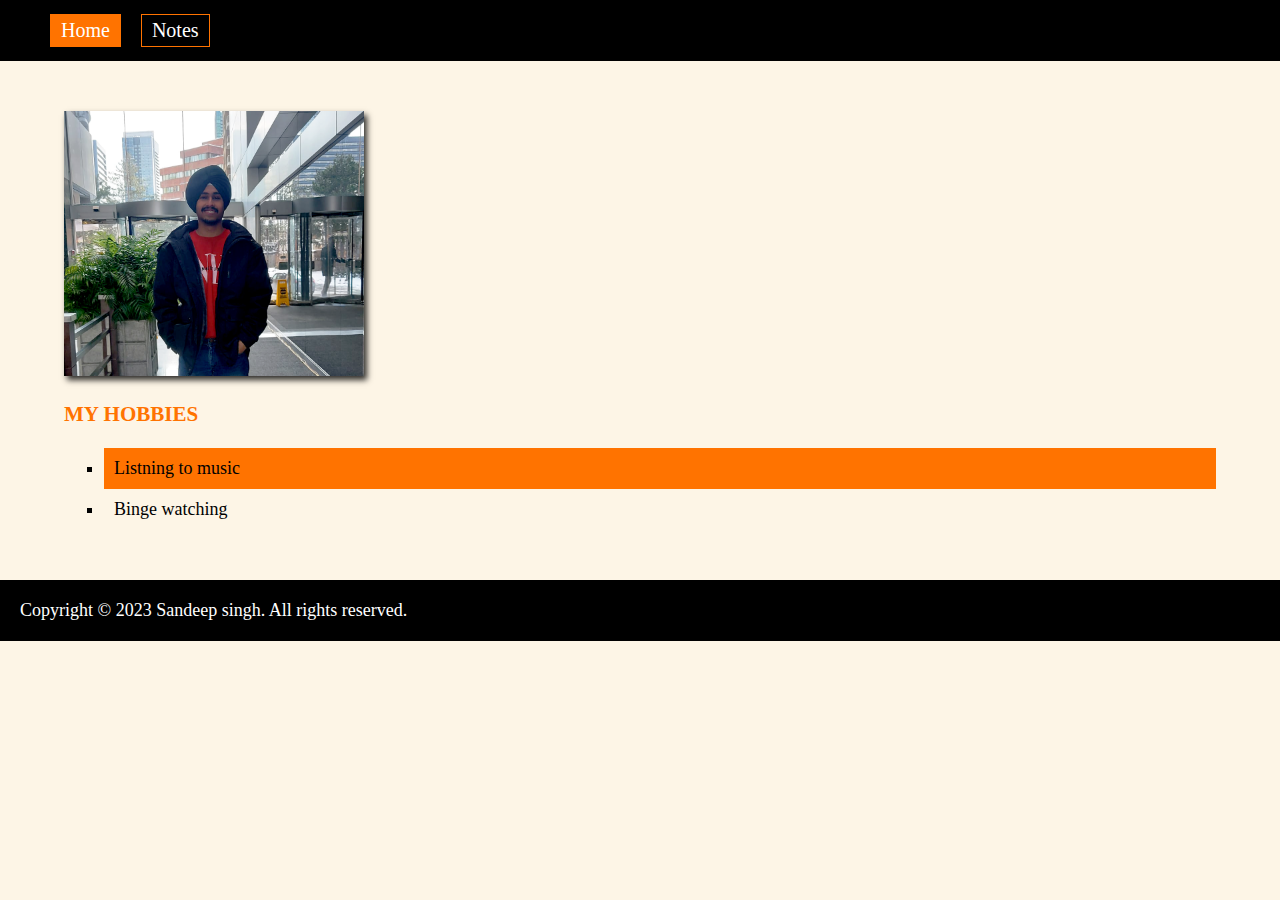
<file: assignment 3/index.html>
<!DOCTYPE html>
<html lang="en">
<head>
    <meta charset="UTF-8">
    <meta http-equiv="X-UA-Compatible" content="IE=edge">
    <meta name="viewport" content="width=device-width, initial-scale=1.0">
    <title>my first website</title>
    <link rel="stylesheet" href="style.css">
</head>
<body>
    <header>
    <nav>
        <ul>
        <li class="active"><a href="index.html">Home</a></li>
        <li> <a href="notes.html">Notes</a></li>
         <ul>
    </nav>
    </header>
    <main>
        <img src="images/sandeep.png" alt="my profile" width="300" id="my‐image">
        <h3 class="site‐title">MY HOBBIES</h3>
        <ul>
            <li>Listning to music</li>
            <li>Binge watching</li>
        </ul>

    </main>
    <footer>
        <p>Copyright © 2023 Sandeep singh. All rights reserved.</p>
        </footer>
</body>
</html>
</file>
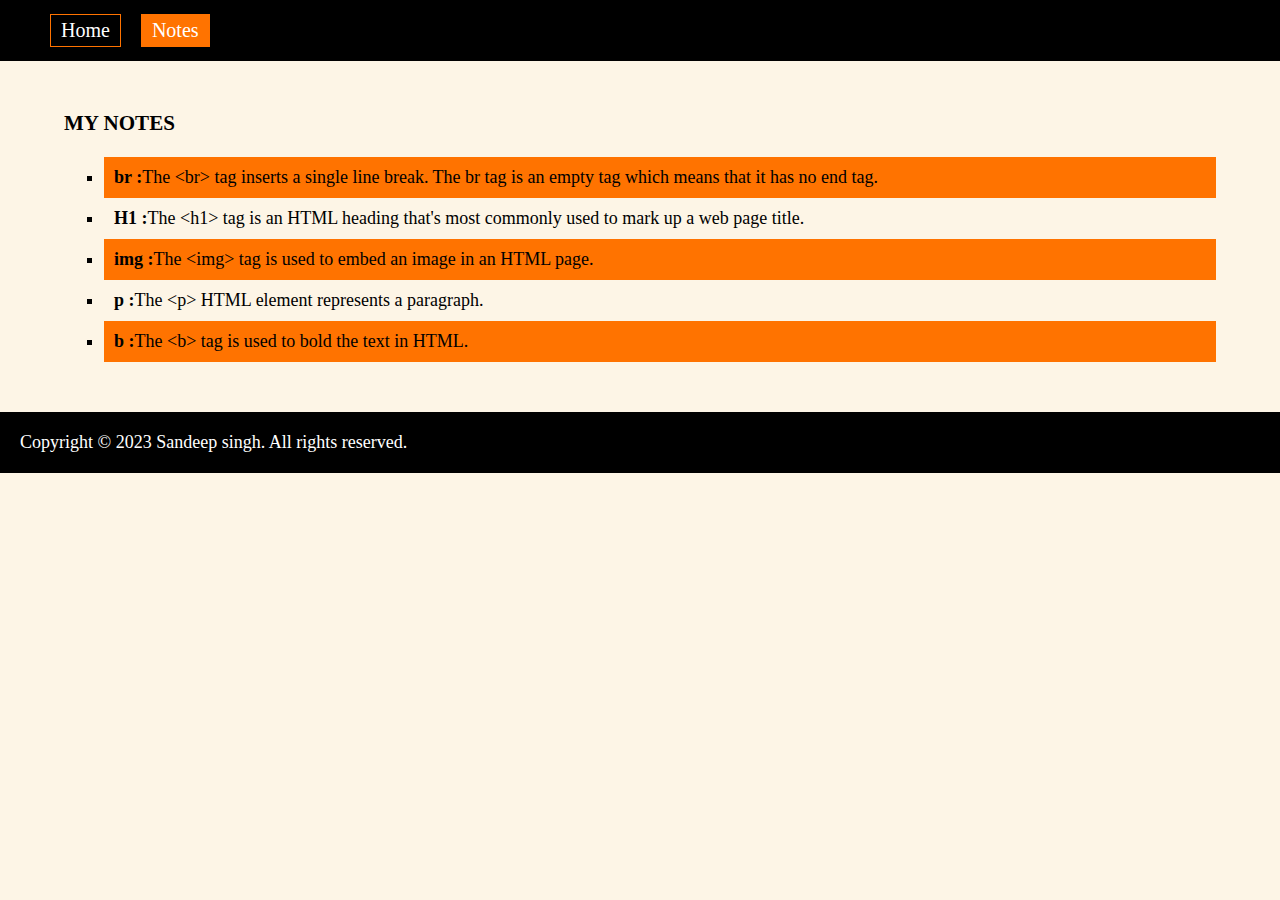
<file: assignment 3/notes.html>
<!DOCTYPE html>
<html lang="en">
<head>
    <meta charset="UTF-8">
    <meta http-equiv="X-UA-Compatible" content="IE=edge">
    <meta name="viewport" content="width=device-width, initial-scale=1.0">
    <title>my notes</title>
    <link rel="stylesheet" href="style.css">
</head>
<body>
    <header>
        <nav>
            <ul>
            <li><a href="index.html">Home</a></li>
            <li class="active"> <a href="notes.html">Notes</a></li>
             <ul>
        </nav>
        </header>
    <main>
        <h3>MY NOTES</h3>
        <ul>
            <li>
                <b>br :</b>The &lt;br&gt; tag inserts a single line break. The br tag is an empty tag which means that it has no end tag.
            </li>
            <li>
                <b>H1 :</b>The &lt;h1&gt; tag is an HTML heading that's most commonly used to mark up a web page title.
            </li>
            <li><b>img :</b>The &lt;img&gt; tag is used to embed an image in an HTML page.</li>
            <li><b>p :</b>The &lt;p&gt; HTML element represents a paragraph.</li>
            <li><b>b :</b>The &lt;b&gt; tag is used to bold the text in HTML.</li>
        </ul>
    </main>
    <footer>
        <p>Copyright © 2023 Sandeep singh. All rights reserved.</p>
        </footer>
</body>
</html>
</file>
<file: assignment 3/style.css>
body{
    padding: 0PX;
    margin: 0px;
    font-size: 18px;
    background: oldlace;
}
#my‐image {
    box-shadow: 3px 4px 6px #000000d1;
}
.site‐title {
    color: rgb(255, 115, 0);
}
header, footer {
    background: black;
    color: white;
}
header nav ul {
    margin: 14px 0px;
    list-style: none;
    display: inline-flex;
}
nav ul li {
    padding: 0px 10px;
    color: white;
    font-size: 20px;
    line-height: 31px;
    border: 1px solid #ff7300;
    margin: 0px 10px;
}
nav ul li.active {
    background: #ff7300;
}
nav ul li:hover {
    background: #ff7300;
}
nav a {
    text-decoration: none;
    color: white;
}
main {
    width: 90%;
    margin: 50px auto;
}
footer p {
    margin: 0px;
    padding: 20px;
}
main ul{
        list-style: square;
}
main ul li:nth-child(odd) {
    background: red;
}
main ul li:nth-child(odd) {
    background: #ff7300;
}
main ul li {
    padding: 10px;
}
</file>
